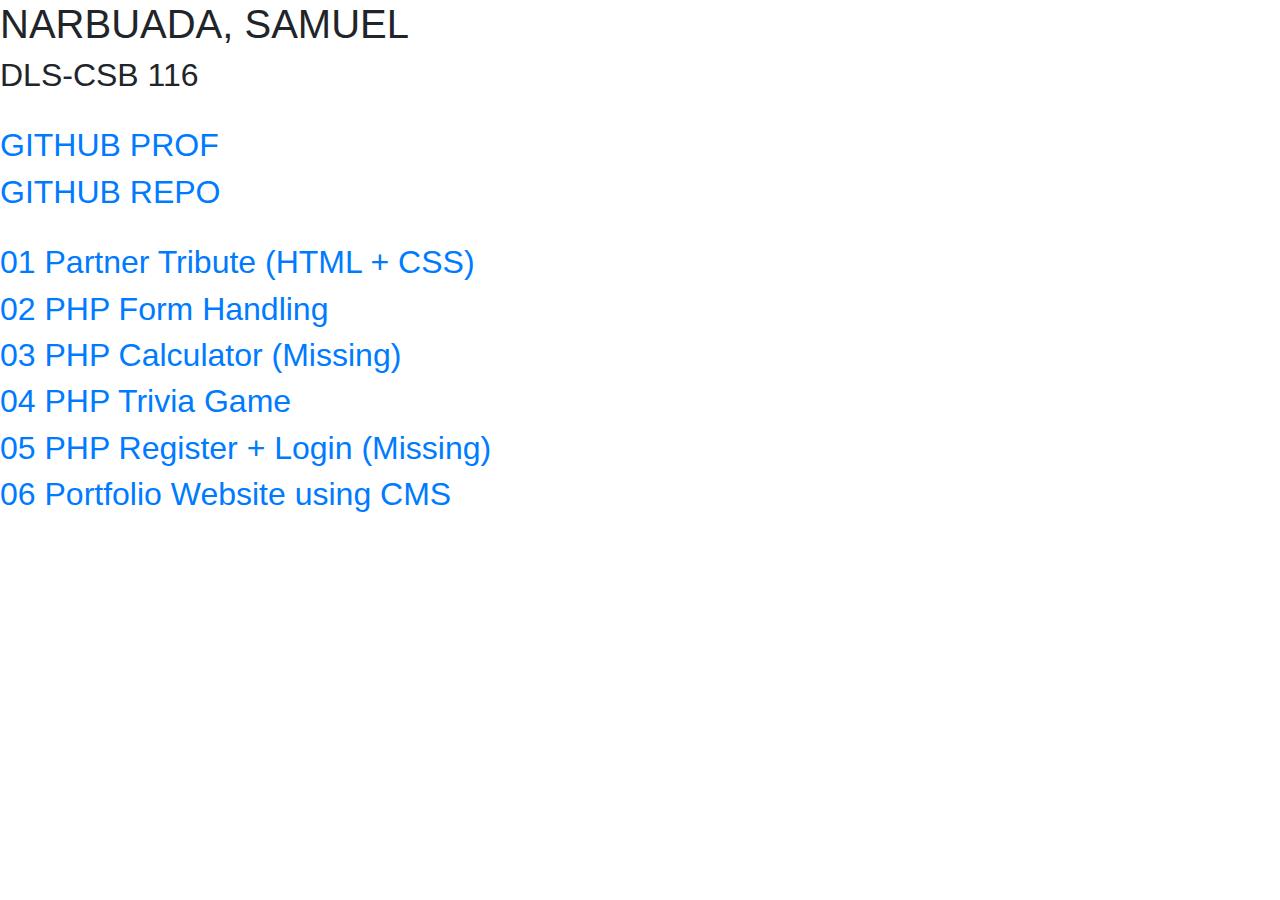
<file: index.html>
<!DOCTYPE html>
<html>
    <head>
        <link rel="STYLESHEET" href="https://stackpath.bootstrapcdn.com/bootstrap/4.4.1/css/bootstrap.min.css">
        <link rel="STYLESHEET" href="https://stackpath.bootstrapcdn.com/font-awesome/4.7.0/css/font-awesome.min.css">
    </head>
<body>

<h1>NARBUADA, SAMUEL</h1>
<h2>DLS-CSB 116</h2><br/>
<h2><a href="https://github.com/narbuadas">GITHUB PROF</a></h2>
<h2><a href="https://github.com/narbuadas/csb">GITHUB REPO</a></h2><br/>
<h2><a href="http://samboy.codes/01">01 Partner Tribute (HTML + CSS)</a></h2>
<h2><a href="http://samboy.codes/02">02 PHP Form Handling</a></h2>
<h2><a href="http://samboy.codes/03">03 PHP Calculator (Missing)</a></h2>
<h2><a href="http://samboy.codes/04">04 PHP Trivia Game
</a></h2>
<h2><a href="http://samboy.codes/05">05 PHP Register + Login (Missing) </a></h2>
<h2><a href="http://samboy.codes/06">06 Portfolio Website using CMS</a></h2>
</body>
</html>
</file>
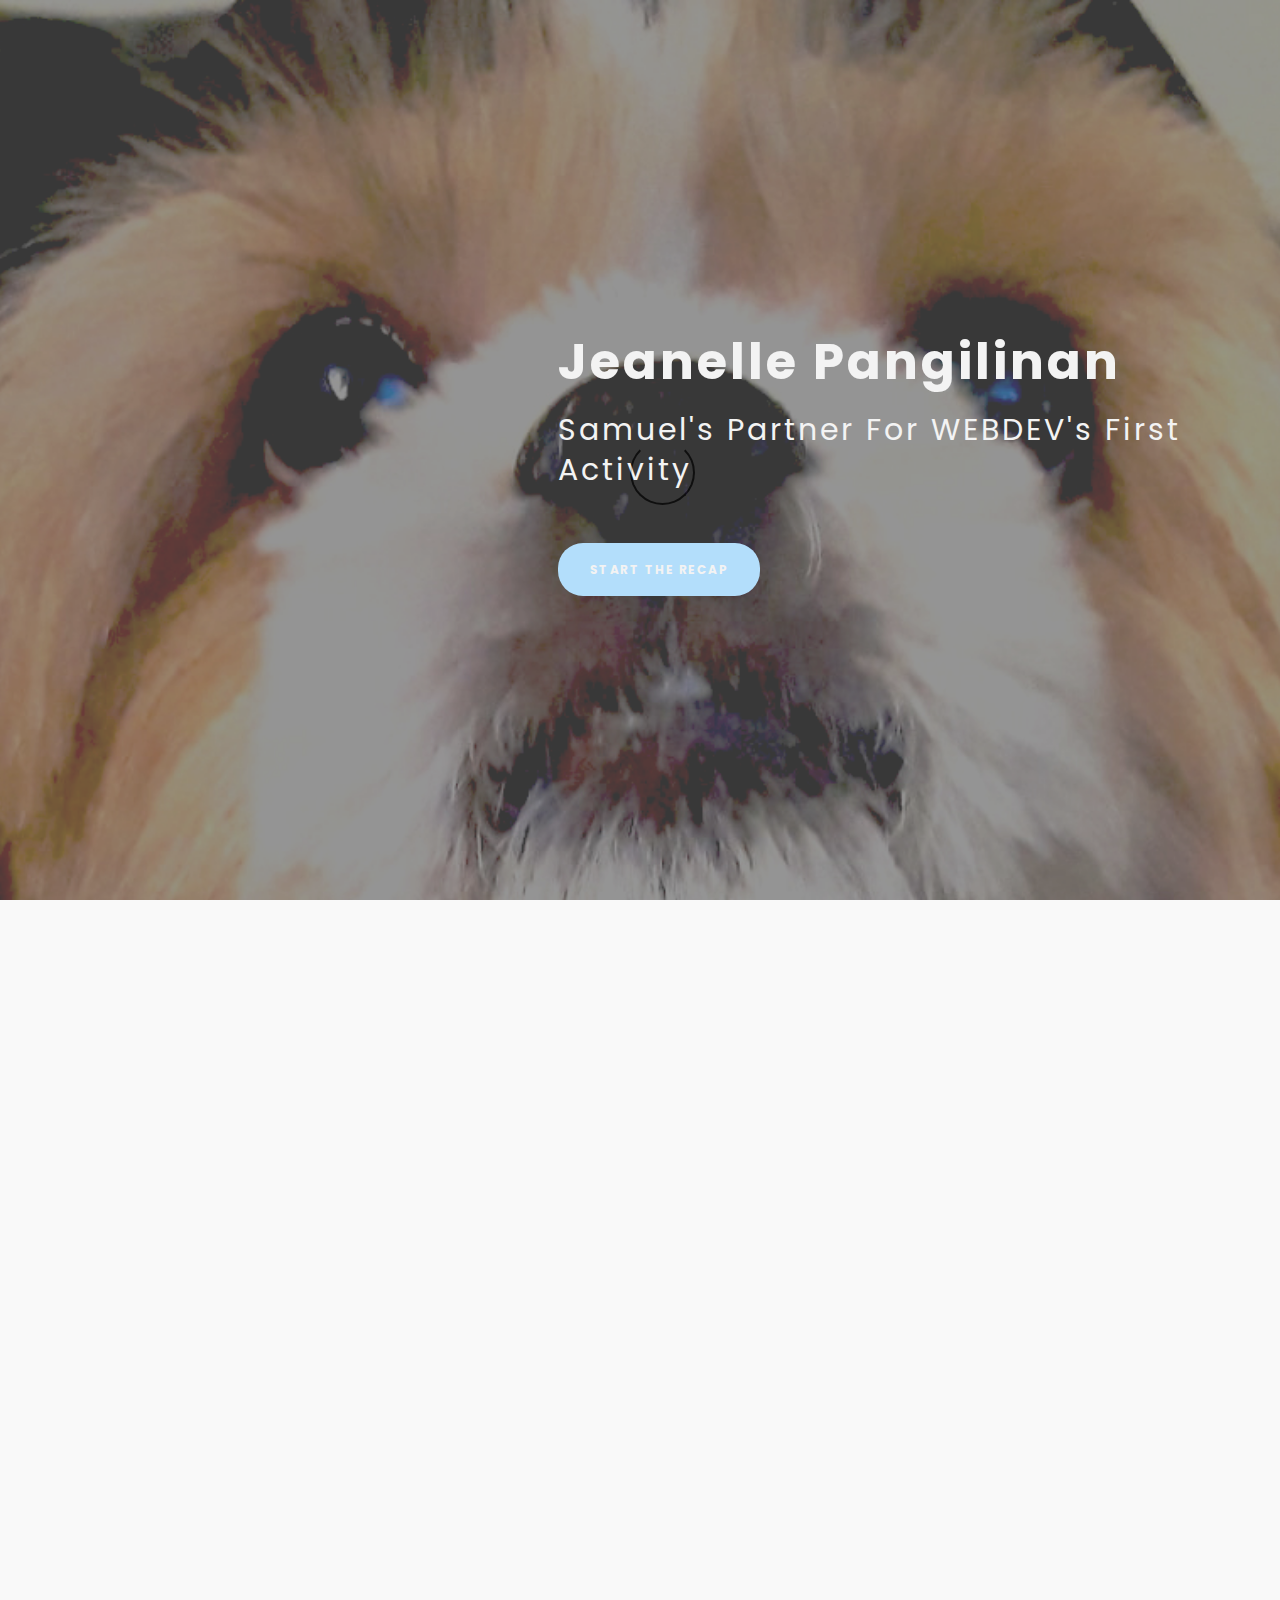
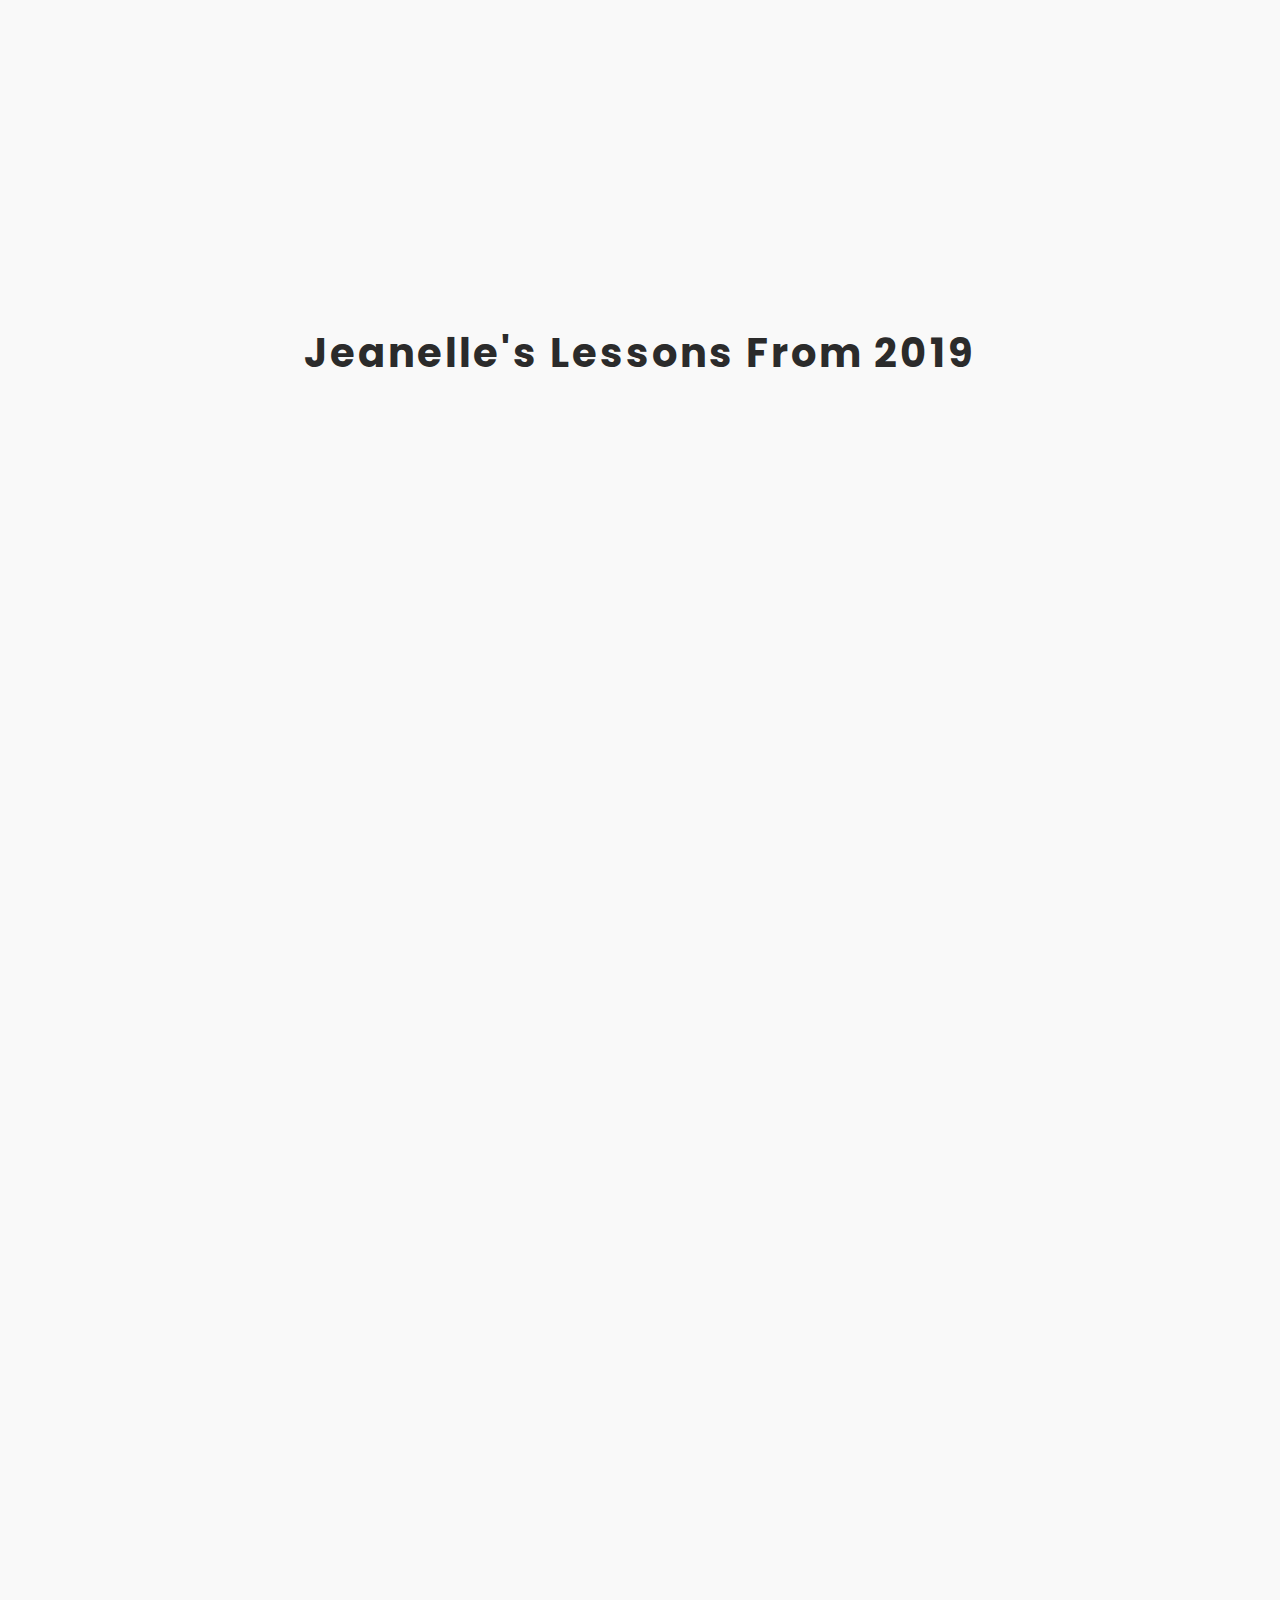
<file: 01/index.html>
<!DOCTYPE html>
<html lang="en">
<head>

<meta charset="UTF-8">
<meta http-equiv="X-UA-Compatible" content="IE=Edge">
<meta name="description" content="partnerActivity">
<meta name="keywords" content="partnerActivity">
<meta name="author" content="samuelNarbuada">
<meta name="viewport" content="width=device-width, initial-scale=1, maximum-scale=1">

<title>Jeanelle Alyson "Jeanelle" S. Pangilinan</title>

<link rel="stylesheet" href="css/bootstrap.min.css">
<link rel="stylesheet" href="css/animate.css">
<link rel="stylesheet" href="css/magnific-popup.css">
<link rel="stylesheet" href="css/font-awesome.min.css">

<!-- MAIN CSS -->
<link rel="stylesheet" href="css/style.css">

</head>
<body>

<!-- PRE LOADER -->
<div class="preloader">
     <div class="spinner">
          <span class="spinner-rotate"></span>
     </div>
</div>


<!-- HOME SECTION -->
<section id="home" class="parallax-section">
     <div class="container">
          <div class="row">

               <div class="col-md-offset-5 col-md-7 col-sm-12">
                    <div class="home-thumb">
                         <h1 class="wow fadeInUp white-color" data-wow-delay="0.4s">Jeanelle Pangilinan</h1>
                         <p class="wow fadeInUp white-color" data-wow-delay="0.6s">Samuel's Partner For WEBDEV's First Activity</p>
                         <a href="#service" class="wow fadeInUp smoothScroll btn btn-default section-btn" data-wow-delay="1s">START THE RECAP</a>
                    </div>
               </div>

          </div>
     </div>
</section>


<!-- SERVICE SECTION -->
<section id="service" class="parallax-section">
     <div class="container-fluid">
          <div class="row">

               <div class="wow fadeInUp section-title" data-wow-delay="0.2s">
                    <!-- SECTION TITLE -->
                    <h2>Jeanelle's Highlights of 2019</h2>
                    <p></p>
               </div>

               <div class="col-md-4 col-sm-6 wow fadeInUp" data-wow-delay="0.4s">
                    <div class="service-thumb">
                         <i class="fa fa-child"></i>
                         <h4>First Highlight</h4>
                         <p>She became an active Association of Information Management member and office.</p>
                    </div>
               </div>

               <div class="col-md-4 col-sm-6 wow fadeInUp" data-wow-delay="0.4s">
                    <div class="service-thumb">
                         <i class="fa fa-user"></i>
                         <h4>Second Highlight</h4>
                         <p>Her Dad passed away suddenly due to a serious heart attack.</p>
                    </div>
               </div>

               <div class="col-md-4 col-sm-6 wow fadeInUp" data-wow-delay="0.6s">
                    <div class="service-thumb">
                         <i class="fa fa-user"></i>
                         <h4>Third Highlight</h4>
                         <p>First Christmas without her Dad, but other family and friends helped them out.</p>
                    </div>
               </div>
             </div>
             <div class="row">
               <div class="col-md-6 col-sm-6 wow fadeInUp" data-wow-delay="0.8s">
                    <div class="service-thumb">
                         <i class="fa fa-user"></i>
                         <h4>Fourth Highlight</h4>
                         <p>She is still adjusting with her dad's  sudden passing, so the first trimester was hard.</p>
                    </div>
               </div>

			   <div class="col-md-6 col-sm-6 wow fadeInUp" data-wow-delay="0.4s">
                    <div class="service-thumb">
                         <i class="fa fa-user"></i>
                         <h4>Fifth Highlight</h4>
                         <p>She earned a low GPA due to balancing time and her griefing.</p>
                    </div>
               </div>
            </div>
			   <div class="card-group">
  <div class="card">
    <div class="card-body">
      <h2 class="card-title">Jeanelle's Lessons From 2019</h2>
    </div>
			   <div class="col-md-4 col-sm-6 wow fadeInUp" data-wow-delay="0.4s">
                    <div class="service-thumb">
                         <i class="fa fa-commenting"></i>
                         <h4>First Lesson</h4>
                         <p>There are people  who are very generous even to those who are not related to them. It is important to share what you have. When I am successful, I want to be like them and give back to the people who supported us along the way.
                         </p>
                    </div>
               </div>

			   <div class="col-md-4 col-sm-6 wow fadeInUp" data-wow-delay="0.4s">
                    <div class="service-thumb">
                         <i class="fa fa-commenting"></i>
                         <h4>Second Lesson</h4>
                         <p>I learned that being involved in this kind of organization helps me conquer my shyness and  collaboration skills. It is fulfilling to complete tasks and learning the ins and outs of the organization.</p>
                    </div>
               </div>

			   <div class="col-md-4 col-sm-6 wow fadeInUp" data-wow-delay="0.4s">
                    <div class="service-thumb">
                         <i class="fa fa-commenting"></i>
                         <h4>Third Lesson</h4>
                         <p>In studies, there are trials where you need to be strong. There are times we feel heavily burdened. Learn how to step up and rise from your failures.</p>
                    </div>
               </div>
        </div>
      <div class="card">
          <div class="col-md-4 col-sm-6 wow fadeInUp" data-wow-delay="0.4s">
               <div class="service-thumb">
                    <i class="fa fa-commenting"></i>
                    <h4>Fourth Lesson</h4>
                    <p>Stay focused. They said it is the key in achieving your goals.</p>
               </div>
          </div>
			   <div class="col-md-8 col-sm-6 wow fadeInUp" data-wow-delay="0.4s">
                    <div class="service-thumb">
                         <i class="fa fa-commenting"></i>
                         <h4>Fifth Lesson</h4>
                         <p>There are trials we cannot avoid. Life is not all happy moments. Sometimes there are, things we don’t like to happen, like passing of a loved one. No matter how much we plan for the things we want, life will throw whatever it wants. The trial will still be given to you even if it’s the one you fear the most. Failures and hardships like this must become stepping stones towards a better version of yourself.
                         </p>
                    </div>
               </div>
          </div>
        </div>
</section>


<!-- ABOUT SECTION -->
<section id="about" class="parallax-section">
     <div class="container">
          <div class="row">
               <div class="col-md-12 col-sm-12">
                    <div class="about-thumb">
                         <!-- SECTION TITLE -->
                         <div class="wow fadeInUp section-title" data-wow-delay="0.6s">
                              <h2>Jeanelle and Her Goals for 2020</h2>
                              <p>Taken Word From Word...</p>
                         </div>
                         <div class="wow fadeInUp" data-wow-delay="0.8s">
						 <p>
                                   After everything I learned, these are my goals in 2020: <br/>
                                   -Manage my time well in studying.<br/>
                                   -Don’t hesitate to ask whenever I need help.<br/>
                                   -Earn at least a 3.0 in my programming subjects.<br/>
                                   -Develop critical and rational decision making skills.<br/>
                                   - Be more responsible as eldest of the siblings.<br/>
                                   <br/>
                                   “Hard work beats talent when talent doesn’t work hard.” – Tim Notke
                               </p>
                         </div>
                    </div>
               </div>

          </div>
          <div class="col-md-3 col-sm-8">
               <div class="about-image-thumb">
                    <img src="media/profile-image.jpg" class="wow fadeInUp img-responsive" data-wow-delay="0.2s" alt="about image">
               </div>
          </div>
          <div class="row">
            <div class="col-md-3 col-sm-8">
                 <div class="about-image-thumb">
                      <img src="media/profile-image2.jpg" class="wow fadeInUp img-responsive" data-wow-delay="0.2s" alt="about image">
                 </div>
            </div>
            <div class="col-md-3 col-sm-8">
                 <div class="about-image-thumb">
                      <img src="media/profile-image3.jpg" class="wow fadeInUp img-responsive" data-wow-delay="0.2s" alt="about image">
                 </div>
            </div>
            <div class="col-md-3 col-sm-8">
                 <div class="about-image-thumb">
                      <img src="media/profile-image4.jpg" class="wow fadeInUp img-responsive" data-wow-delay="0.2s" alt="about image">
                 </div>
            </div>
            <div class="col-md-3 col-sm-8">
                 <div class="about-image-thumb">
                      <img src="media/profile-image5.jpg" class="wow fadeInUp img-responsive" data-wow-delay="0.2s" alt="about image">
                 </div>
            </div>
          </div>
     </div>
</section>

<!-- FOOTER SECTION -->
<footer>
    <div class="container">
        <div class="row">
               <div class="wow fadeInUp col-md-12 col-sm-12" data-wow-delay="0.8s">
                    <p class="white-color"> Designed by <a href="http://samboy.codes"> Samuel Narbuada </a></p>
                    <div class="wow fadeInUp" data-wow-delay="1s">
                         <ul class="social-icon">
                              <li><a href="https://www.facebook.com/sophomaniac" class="fa fa-facebook"></a></li>
                         </ul>
                    </div>
          </div>
     </div>
</footer>

<!-- SCRIPTS -->
<script src="js/jquery.js"></script>
<script src="js/bootstrap.min.js"></script>
<script src="js/jquery.parallax.js"></script>
<script src="js/smoothscroll.js"></script>
<script src="js/jquery.magnific-popup.min.js"></script>
<script src="js/magnific-popup-options.js"></script>
<script src="js/wow.min.js"></script>
<script src="js/custom.js"></script>

</body>
</html>
</file>
<file: 01/css/style.css>
@import url('https://fonts.googleapis.com/css?family=Poppins:300,400');

body {
    background: #9ED5FA;
    font-family: 'Poppins', sans-serif;
    font-style: normal;
    font-weight: normal;
    overflow-x: hidden;
}

html, body {
  width: 100%;
  height: 100%;
}



/*---------------------------------------
  Typography
-----------------------------------------*/

h1,h2,h3,h4,h5,h6 {
  font-style: normal;
  font-weight: bold;
  letter-spacing: 3px;
}

h1 {
  color: #000000;
  font-size: 50px;
  line-height: normal;
}

h2 {
  color: #2b2b2b;
  font-size: 40px;
  line-height: 52px;
  margin-top: 0px;
}

h3 {
  color: #282828;
  font-size: 20px;
  line-height: 32px;
  letter-spacing: 6px;
  text-transform: uppercase;
}

h4 {
  color: #353535;
  font-size: 25px;
}

p {
  color: #2b2b2b;
  font-size: 30px;
  font-weight: normal;
  line-height: 40px;
  letter-spacing: 3px;
}

.bg-grey {
  background: #2b2b2b !important;
}

.white-color {
  color: #f0f0f0;
}



/*---------------------------------------
  Buttons
-----------------------------------------*/

.section-btn {
  background: #9ED5FA;
  border: none;
  border-radius: 25px;
  color: #f0f0f0;
  font-size: 12px;
  font-weight: bold;
  letter-spacing: 1.5px;
  padding: 18px 32px;
  margin-top: 42px;
  text-transform: uppercase;
  -webkit-transition: all ease-in-out 0.4s;
  transition: all ease-in-out 0.4s;
}

.section-btn:focus,
.section-btn:hover {
  background: #ffffff;
  color: #000000;
}



/*---------------------------------------
  General
-----------------------------------------*/

html{
  -webkit-font-smoothing: antialiased;
}

a {
  color: #FAFAFA;
  -webkit-transition: 0.5s;
  transition: 0.5s;
  text-decoration: none !important;
}

a:hover, a:active, a:focus {
  color: #9ED5FA;
  outline: none;
}

* {
  -webkit-box-sizing: border-box;
  box-sizing: border-box;
}

*:before,
*:after {
  -webkit-box-sizing: border-box;
  box-sizing: border-box;
}

.parallax-section {
  background-attachment: fixed !important;
  background-size: cover !important;
}

.section-title {
  margin: 0;
  padding-bottom: 16px;
}

#service, #about, #work,
#contact, footer {
  position: relative;
  padding-top: 50px;
  padding-bottom: 50px;
  padding-left: 10px;
  padding-right: 10px;
}

#service, #work {
  background: #f9f9f9;
  text-align: center;
}


/*---------------------------------------
  Pre loader section
-----------------------------------------*/

.preloader {
  position: fixed;
  top: 0;
  left: 0;
  width: 100%;
  height: 100%;
  z-index: 99999;
  display: flex;
  flex-flow: row nowrap;
  justify-content: center;
  align-items: center;
  background: none repeat scroll 0 0 #ffffff;
}

.spinner {
  border: 1px solid transparent;
  border-radius: 5px;
  position: relative;
}

.spinner:before {
  content: '';
  box-sizing: border-box;
  position: absolute;
  top: 50%;
  left: 50%;
  width: 65px;
  height: 65px;
  margin-top: -10px;
  margin-left: -10px;
  border-radius: 50%;
  border: 2px solid #454545;
  border-top-color: #ffffff;
  animation: spinner .9s linear infinite;
}

@-webkit-@keyframes spinner {
  to {transform: rotate(360deg);}
}

@keyframes spinner {
  to {transform: rotate(360deg);}
}



/*---------------------------------------
  Home section
-----------------------------------------*/

#home {
  background: url('../media/bg.jpg') 50% 0 repeat-y fixed;
  background-size: cover;
  background-position: center center;
  color: #9ED5FA;
  display: -webkit-box;
  display: -webkit-flex;
   display: -ms-flexbox;
  display: flex;
  -webkit-box-align: center;
  -webkit-align-items: center;
  -ms-flex-align: center;
   align-items: center;
  height: 100vh;
  position: relative;
  text-align: left;
  font-size: 62px;
}



/*---------------------------------------
  Service section
-----------------------------------------*/

.service-thumb {
  background: #2b2b2b;
  border-radius: 5px;
  padding: 42px 22px;
  cursor: grab;
  position: relative;
  top: 0;
  margin-top: 5px;
  margin-bottom: 7px;
  -webkit-transition: all ease-in-out 0.4s;
  transition: all ease-in-out 0.4s;
}

.service-thumb:hover {
  background: #9ED5FA;
  top: -5px;
}

.service-thumb:hover .fa,
.service-thumb:hover h4 {
  color: #2b2b2b;
}

.service-thumb h4 {
  padding-bottom: px;
}

.service-thumb .fa {
  color: #2b2b2b;
  font-size: 62px;
  text-align: center;
  margin-top: 32px;
  margin-bottom: 22px;
}

.bg-grey .fa {
  color: #2b2b2b;
}



/*---------------------------------------
  About section
-----------------------------------------*/

#about {
  padding-top: 100px;
    font-size: 62px;
}

.about-image-thumb img {
  border-radius: 5px;
  margin-bottom: 22px;
}

.about-image-thumb .social-icon li a {
  background: #f0f0f0;
}

.about-thumb {
  padding: 32px 12px;
}

.about-thumb p {
  padding: 2px 0;
}



/*---------------------------------------
  Work section
-----------------------------------------*/

.work-thumb {
  margin: 22px 0 12px 0;
  padding: 0;
  overflow: hidden;
  position: relative;
  text-align: left;
}

.work-thumb img {
  border-radius: 5px;
}

.work-thumb h2 {
  font-size: 25px;
}

.work-thumb-overlay {
  position: absolute;
  background: #7682cc;
  border-radius: 5px;
  cursor: crosshair;
  opacity: 0;
  width: 100%;
  height: 100%;
  padding: 82px 42px;
  -webkit-transition: all ease-in-out 0.4s;
  transition: all ease-in-out 0.4s;
}

.work-thumb:hover .work-thumb-overlay {
  opacity: 1;
}

/*---------------------------------------
  Footer section
-----------------------------------------*/

footer {
  background: #120B0C;
  text-align: center;
  padding: 60px 0;
}

footer p {
  padding-bottom: 8px;
}



/*---------------------------------------
  Social icon
-----------------------------------------*/

.social-icon {
  position: relative;
  padding: 0;
  margin: 0;
  text-align: center;
}

.social-icon li {
  display: inline-block;
  list-style: none;
}

.social-icon li a {
  background: #ffffff;
  border-radius: 100%;
  color: #454545;
  cursor: pointer;
  font-size: 20px;
  text-decoration: none;
  transition: all 0.4s ease-in-out;
  width: 45px;
  height: 45px;
  line-height: 45px;
  text-align: center;
  vertical-align: middle;
  position: relative;
  top: 0;
  margin: 0px 6px 10px 6px;
}

.social-icon li a:hover {
  background: #000000;
  color: #ffffff;
  transform: scale(1.1);
  top: -5px;
}



/*---------------------------------------
  Mobile Responsive styles
-----------------------------------------*/

@media (max-width: 980px) {
  #home {
    height: 55vh;
  }

  .service-thumb {
    margin-top: 12px;
    margin-bottom: 22px;
  }

  .contact-info {
    margin-top: 22px;
  }
}


@media (max-width: 768px) {
  #home {
    height: 85vh;
  }
}


@media (max-width: 580px) {

  h1 {
    font-size: 29px;
  }

  h2 {
    font-size: 23px;
  }

  #home {
    height: 95vh;
  }

  .contact-info {
    margin-top: 42px;
  }
}


@media (max-width: 320px) {
  #home {
    height: 125vh;
  }
}
</file>
